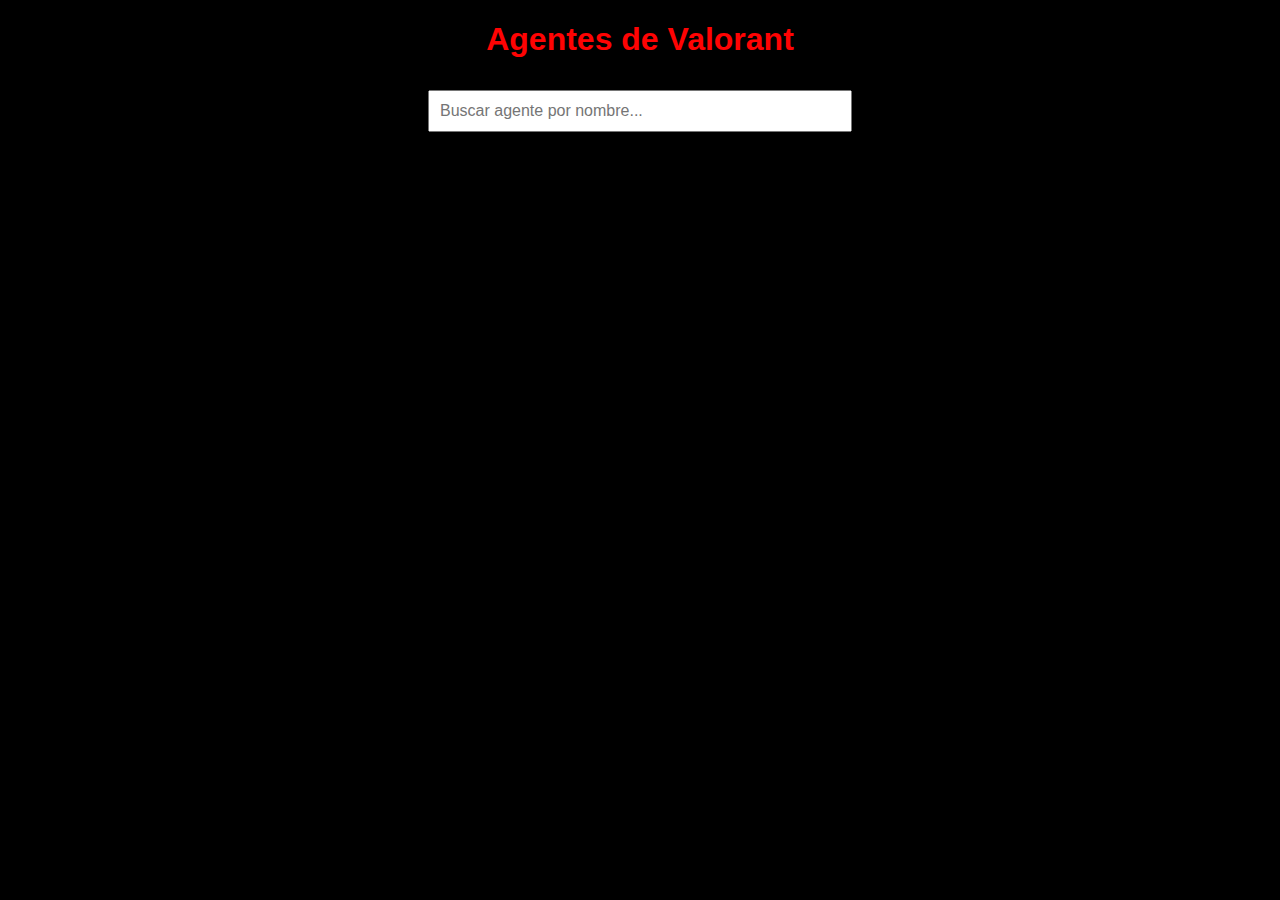
<file: lab11/index.html>
<!DOCTYPE html>
<html lang="es">
<head>
    <meta charset="UTF-8">
    <meta name="viewport" content="width=device-width, initial-scale=1.0">
    <title>Agentes de Valorant</title>
    <link rel="stylesheet" href="style.css">
</head>
<body>

    <header>
        <h1>Agentes de Valorant</h1>
        <input type="text" id="searchInput" placeholder="Buscar agente por nombre...">
    </header>

    <div id="agentsContainer"></div>

    <script src="app.js"></script>
</body>
</html>
</file>
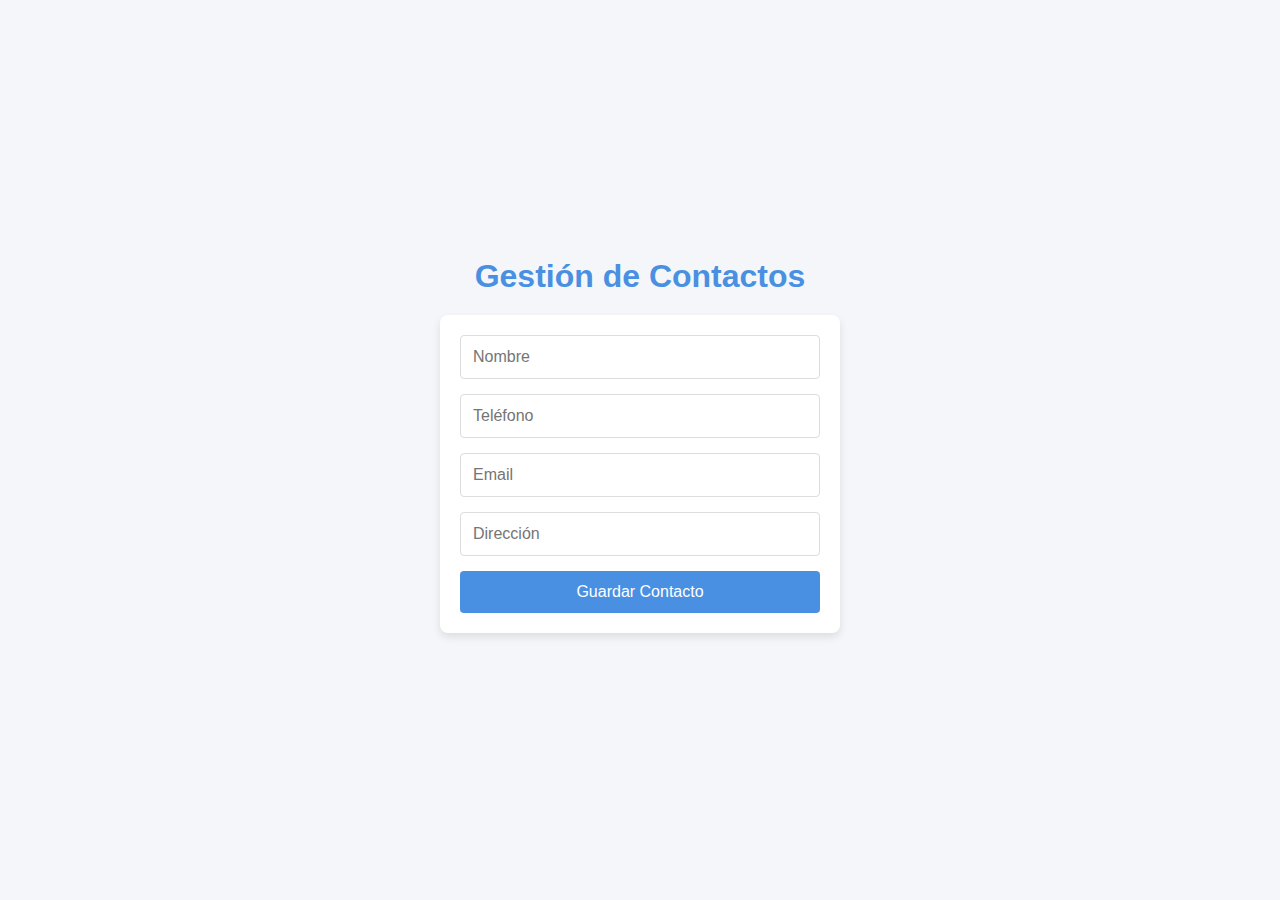
<file: lab12/index.html>
<!DOCTYPE html>
<html lang="es">
<head>
    <meta charset="UTF-8">
    <meta name="viewport" content="width=device-width, initial-scale=1.0">
    <title>Aplicación de Contactos</title>
    <link rel="stylesheet" href="style.css">
</head>
<body>
    <h1>Gestión de Contactos</h1>


    <form id="contact-form">
        <input type="text" id="name" placeholder="Nombre" required>
        <input type="tel" id="phone" placeholder="Teléfono" required>
        <input type="email" id="email" placeholder="Email">
        <input type="text" id="address" placeholder="Dirección">
        <button type="submit">Guardar Contacto</button>
    </form>

 
    <div id="contacts-container"></div>

    <script src="script.js"></script>
</body>
</html>
</file>
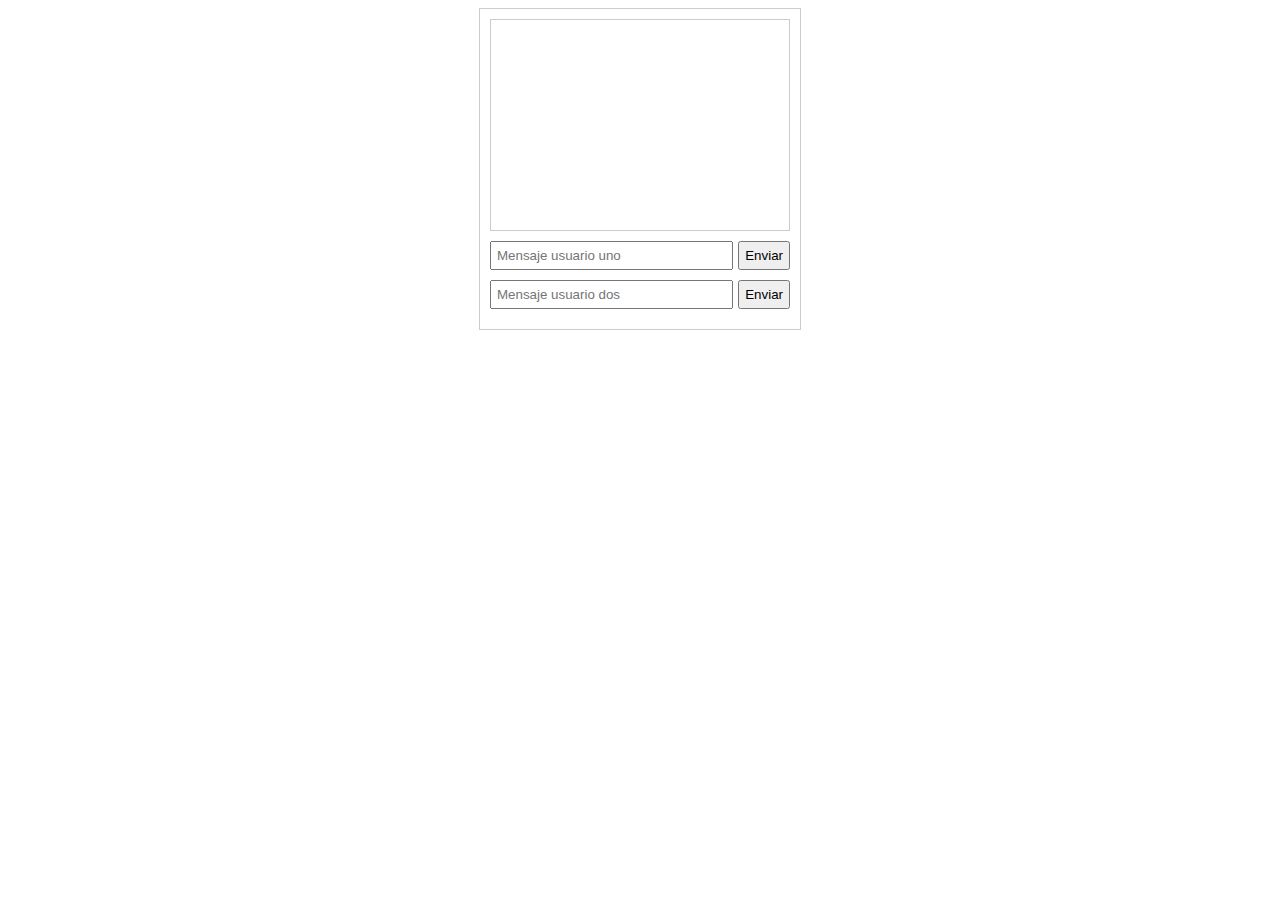
<file: js/lab9.html>
<!DOCTYPE html>
<html lang="es">
<head>
    <meta charset="UTF-8">
    <meta name="viewport" content="width=device-width, initial-scale=1.0">
    <title>Simulador de Chat</title>
    <link rel="stylesheet" href="lab9.css">
</head>
<body>
    <div id="chat">
        <div id="messages"></div>
        <div class="input-container">
            <input type="text" id="user1" placeholder="Mensaje usuario uno">
            <button onclick="sendMessage('user1')">Enviar</button>
        </div>
        <div class="input-container">
            <input type="text" id="user2" placeholder="Mensaje usuario dos">
            <button onclick="sendMessage('user2')">Enviar</button>
        </div>
    </div>
    <script src="lab9.js"></script>
</body>
</html>
</file>
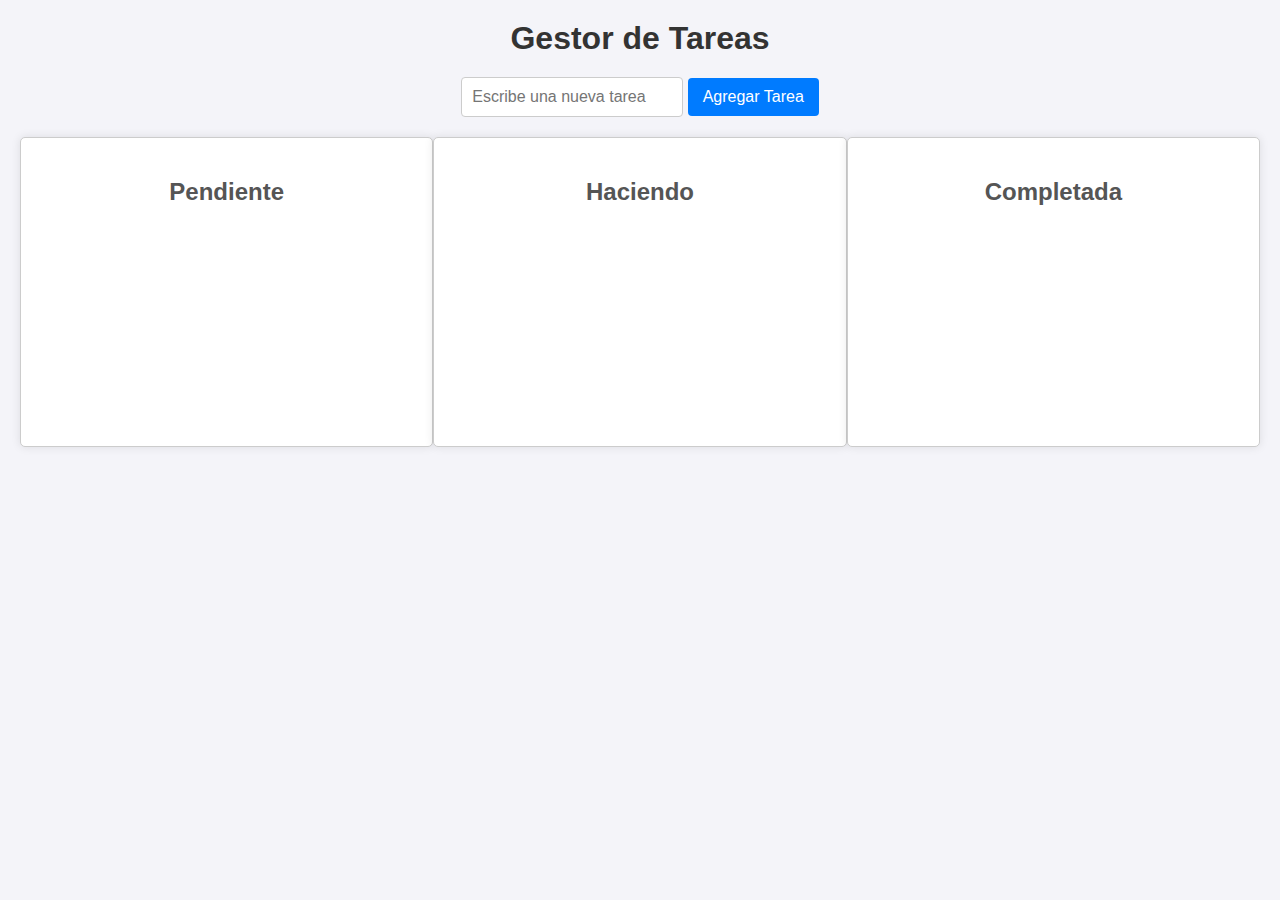
<file: lab10/lab10.html>
<!DOCTYPE html>
<html lang="es">
<head>
    <meta charset="UTF-8">
    <meta name="viewport" content="width=device-width, initial-scale=1.0">
    <title>Gestor de Tareas</title>
    <link rel="stylesheet" href="lab10.css">
</head>
<body>
    <h1>Gestor de Tareas</h1>
    <div class="task-input">
        <input type="text" id="new-task" placeholder="Escribe una nueva tarea">
        <button onclick="addTask()">Agregar Tarea</button>
    </div>
    <div class="columns">
        <div class="column" id="pending">
            <h2>Pendiente</h2>
            <div class="task-list" id="pending-list"></div>
        </div>
        <div class="column" id="in-progress">
            <h2>Haciendo</h2>
            <div class="task-list" id="in-progress-list"></div>
        </div>
        <div class="column" id="completed">
            <h2>Completada</h2>
            <div class="task-list" id="completed-list"></div>
        </div>
    </div>

    <script src="lab10.js"></script>
</body>
</html>
</file>
<file: lab11/style.css>
body {
    font-family: Arial, sans-serif;
    background-color: #000000;
    margin: 0;
    padding: 0;
    color: #ffff;
}

header {
    text-align: center;
    margin-top: 20px;
}

#searchInput {
    padding: 10px;
    margin-top: 10px;
    width: 80%;
    max-width: 400px;
    font-size: 16px;
}

#agentsContainer {
    display: flex;
    flex-wrap: wrap;
    justify-content: center;
    margin-top: 20px;
}

.agent {
    background-color: rgb(248, 44, 8);
    border: 1px solid #ffffff;
    border-radius: 10px;
    padding: 10px;
    margin: 10px;
    width: 200px;
    text-align: center;
    box-shadow: 0 0 10px rgba(0, 0, 0, 0.1);
}

.agent img {
    width: 100%;
    border-radius: 10px;
}

.agent h2 {
    font-size: 18px;
    margin: 10px 0;
}
h1{
color: #ff0303;
}
.agent ul {
    list-style-type: none;
    padding: 0;
}
</file>
<file: lab12/style.css>
* {
    margin: 0;
    padding: 0;
    box-sizing: border-box;
    font-family: 'Arial', sans-serif;
}

body {
    display: flex;
    flex-direction: column;
    align-items: center;
    justify-content: center;
    min-height: 100vh;
    background-color: #f4f6f9;
    color: #333;
}

h1 {
    font-size: 2em;
    color: #4a90e2;
    margin-top: 20px;
    margin-bottom: 20px;
}


#contact-form {
    display: flex;
    flex-direction: column;
    gap: 15px;
    width: 100%;
    max-width: 400px;
    padding: 20px;
    border-radius: 8px;
    background-color: #ffffff;
    box-shadow: 0 4px 8px rgba(0, 0, 0, 0.1);
    margin-bottom: 30px;
}

#contact-form input {
    padding: 12px;
    border: 1px solid #ddd;
    border-radius: 4px;
    font-size: 1em;
    color: #555;
}

#contact-form input:focus {
    border-color: #4a90e2;
    outline: none;
}

#contact-form button {
    padding: 12px;
    background-color: #4a90e2;
    color: #fff;
    font-size: 1em;
    border: none;
    border-radius: 4px;
    cursor: pointer;
    transition: background-color 0.3s ease;
}

#contact-form button:hover {
    background-color: #357ab7;
}


#contacts-container {
    display: flex;
    flex-direction: column;
    gap: 20px;
    width: 100%;
    max-width: 500px;
}

.contact-card {
    padding: 20px;
    border: 1px solid #e0e4e8;
    border-radius: 8px;
    background-color: #ffffff;
    box-shadow: 0 4px 8px rgba(0, 0, 0, 0.1);
    transition: transform 0.2s;
}

.contact-card:hover {
    transform: scale(1.02);
}

.contact-card p {
    font-size: 1em;
    margin-bottom: 8px;
    color: #555;
}

.contact-card strong {
    color: #333;
}


.contact-actions {
    display: flex;
    gap: 10px;
    margin-top: 10px;
}

.contact-actions button {
    flex: 1;
    padding: 10px;
    font-size: 0.9em;
    border: none;
    border-radius: 4px;
    cursor: pointer;
    transition: background-color 0.3s ease;
}

.contact-actions button:first-child {
    background-color: #4a90e2;
    color: #ffffff;
}

.contact-actions button:first-child:hover {
    background-color: #357ab7;
}

.contact-actions button:last-child {
    background-color: #e94e3d;
    color: #ffffff;
}

.contact-actions button:last-child:hover {
    background-color: #c43c32;
}
</file>
<file: js/lab9.css>
#chat {
    width: 300px;
    border: 1px solid #ccc;
    padding: 10px;
    margin: 0 auto;
    font-family: Arial, sans-serif;
}

#messages {
    height: 200px;
    overflow-y: scroll;
    border: 1px solid #ccc;
    margin-bottom: 10px;
    padding: 5px;
    word-wrap: break-word;
    
}

.input-container {
    display: flex;
    margin-bottom: 10px;
}

input {
    flex: 1;
    padding: 5px;
}

button {
    padding: 5px;
    margin-left: 5px;
}

.message {
    margin: 5px 0;
    padding: 5px;
    border-radius: 5px;
}

.user1 {
    background-color: lightblue;
    text-align: left;
}

.user2 {
    background-color: lightcoral;
    text-align: right;
}
</file>
<file: lab10/lab10.css>
body {
    font-family: Arial, sans-serif;
    background-color: #f4f4f9;
    margin: 0;
    padding: 0;
    text-align: center;
}

h1 {
    color: #333;
    margin: 20px 0;
}

.task-input {
    margin: 20px 0;
}

input[type="text"] {
    padding: 10px;
    width: 200px;
    border: 1px solid #ccc;
    border-radius: 4px;
    font-size: 16px;
}

button {
    padding: 10px 15px;
    background-color: #007BFF;
    color: white;
    border: none;
    border-radius: 4px;
    cursor: pointer;
    font-size: 16px;
}

button:hover {
    background-color: #0056b3;
}

.columns {
    display: flex;
    justify-content: space-around;
    margin: 20px;
}

.column {
    background-color: #fff;
    border: 1px solid #ccc;
    border-radius: 5px;
    width: 30%;
    padding: 20px;
    box-shadow: 0 0 10px rgba(0, 0, 0, 0.1);
}

.column h2 {
    color: #555;
}

.task-list {
    min-height: 200px;
}

.task {
    background-color: #f9f9f9;
    border: 1px solid #ddd;
    padding: 10px;
    margin: 10px 0;
    border-radius: 4px;
    cursor: grab;
    transition: background-color 0.3s ease;
}

.task:hover {
    background-color: #f1f1f1;
}
</file>
